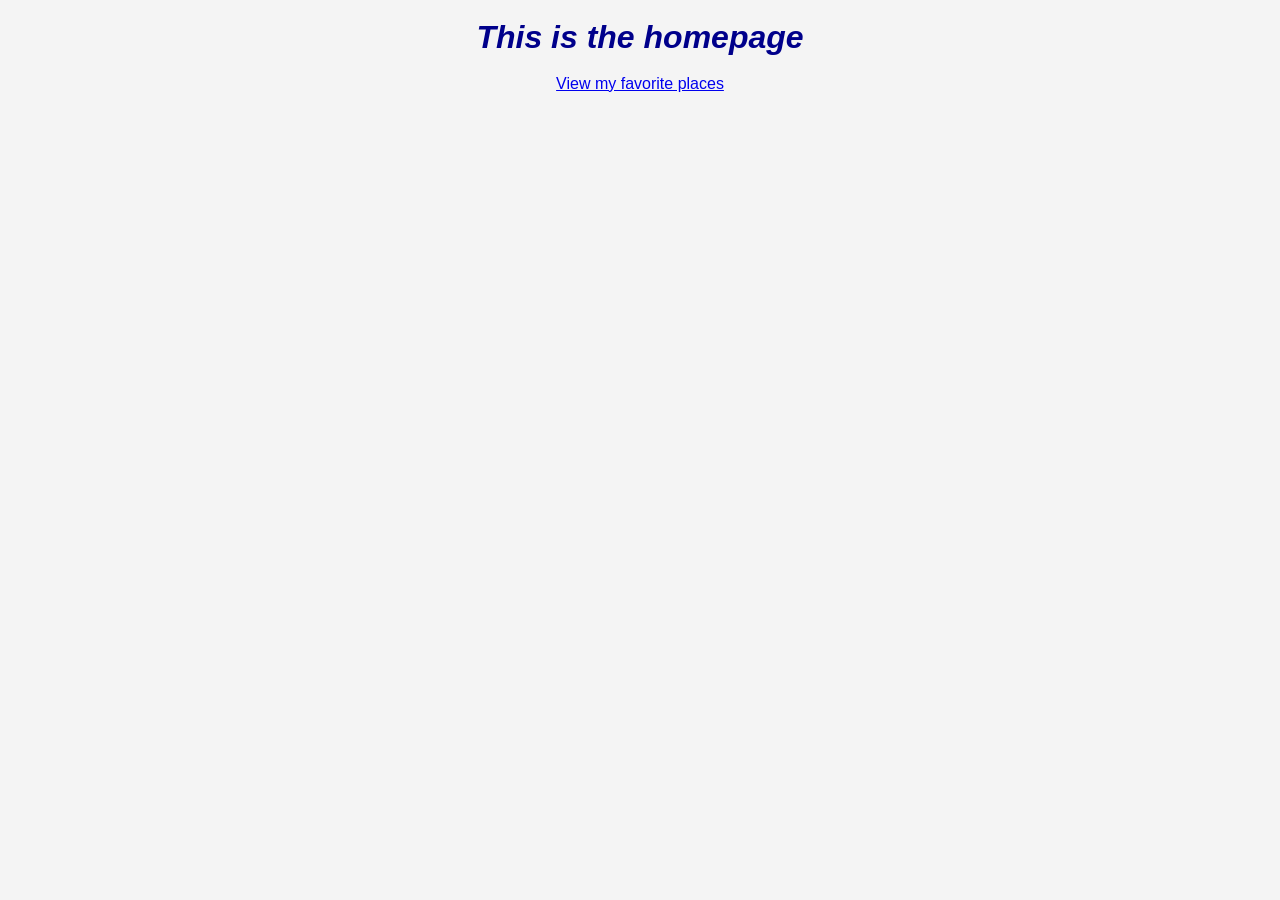
<file: index.html>
<!DOCTYPE html>
<html lang="en">
<head>
    <meta charset="UTF-8">
    <meta name="viewport" content="width=device-width, initial-scale=1.0">
    <title>my-first-webpage</title>
    <link rel="stylesheet" href="styles.css">
</head>
<body>
    <h1>This is the homepage</h1>
    <a href="favorite-places.html">View my favorite places</a>
</body>
</html>
</file>
<file: styles.css>
body{
    font-family: Arial, sans-serif;
    background-color: #f4f4f4;
    text-align: center;
    margin: 20px;
}
h1{
    color: darkblue;
    text-align: center;
    font-style: italic;
    font-weight: bold;
    font-size: 2rem;
    line-height: 1;
}
.destination{
    margin-bottom: 30px;
}
.destination img{
    width: 300px;
    border: 3px solid #333;
    border-radius: 10px;
}
.destination p{
    color: #444;
    font-size: 18px;
    line-height: 1.5;
}
.destination a{
    color: blue;
    text-decoration: none;
    font-weight: bold;
}
.destination a:hover{
    color: darkred;
    text-decoration: underline;
}
</file>
